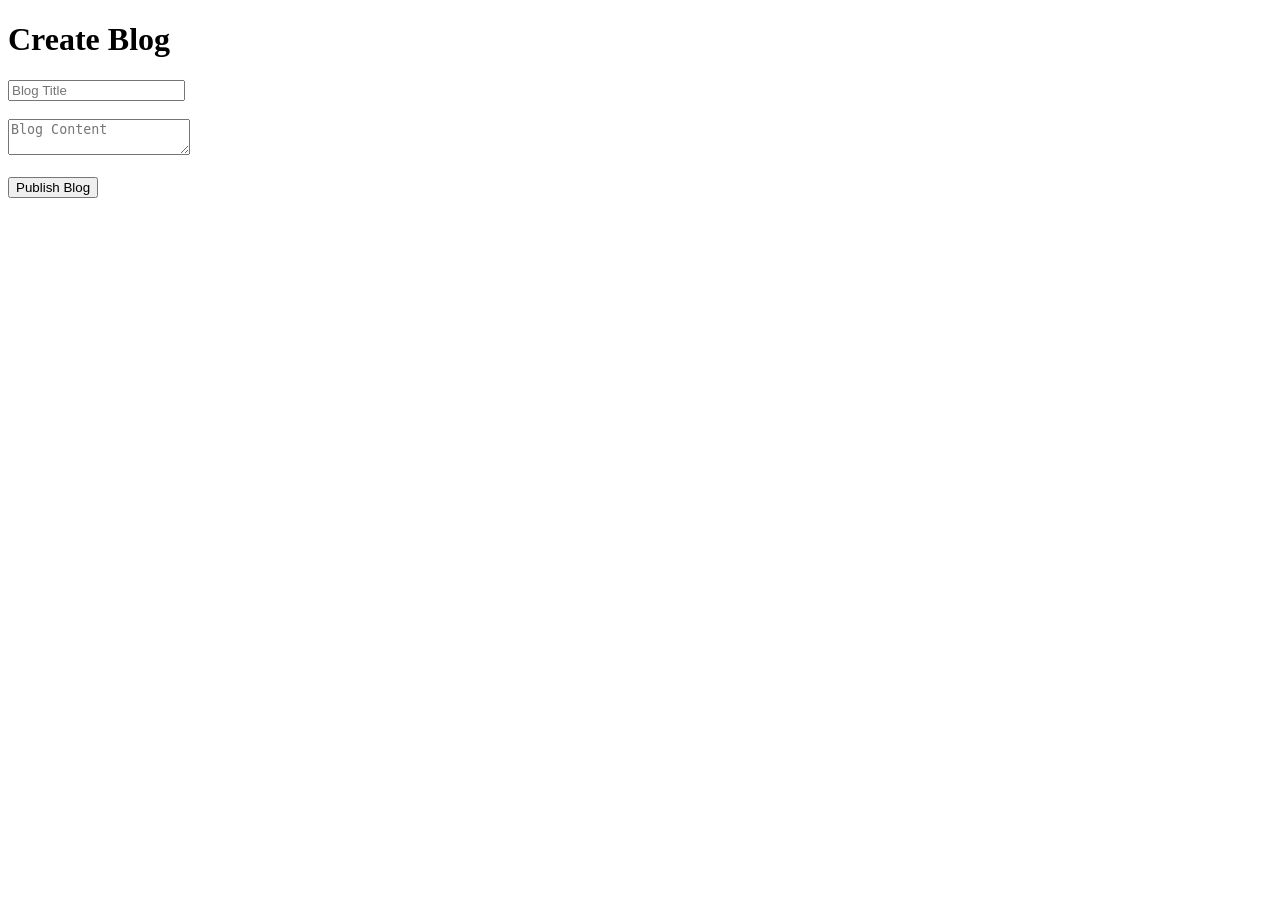
<file: post.html>
<!DOCTYPE html>
<html>
<head>
    <title>Create Blog</title>
</head>
<body>

<h1>Create Blog</h1>

<input
type="text"
id="title"
placeholder="Blog Title">

<br><br>

<textarea
id="content"
placeholder="Blog Content">
</textarea>

<br><br>

<button onclick="createPost()">
Publish Blog
</button>

<script>

function createPost(){

    const title =
    document.getElementById("title").value;

    const content =
    document.getElementById("content").value;

    fetch("http://localhost:5000/posts",{

        method:"POST",

        headers:{
            "Content-Type":"application/json"
        },

        body:JSON.stringify({
            title,
            content
        })

    })
    .then(res=>res.json())
    .then(data=>{

        alert("Blog Published");

        window.location.href="index.html";

    });

}

</script>

</body>
</html>
</file>
